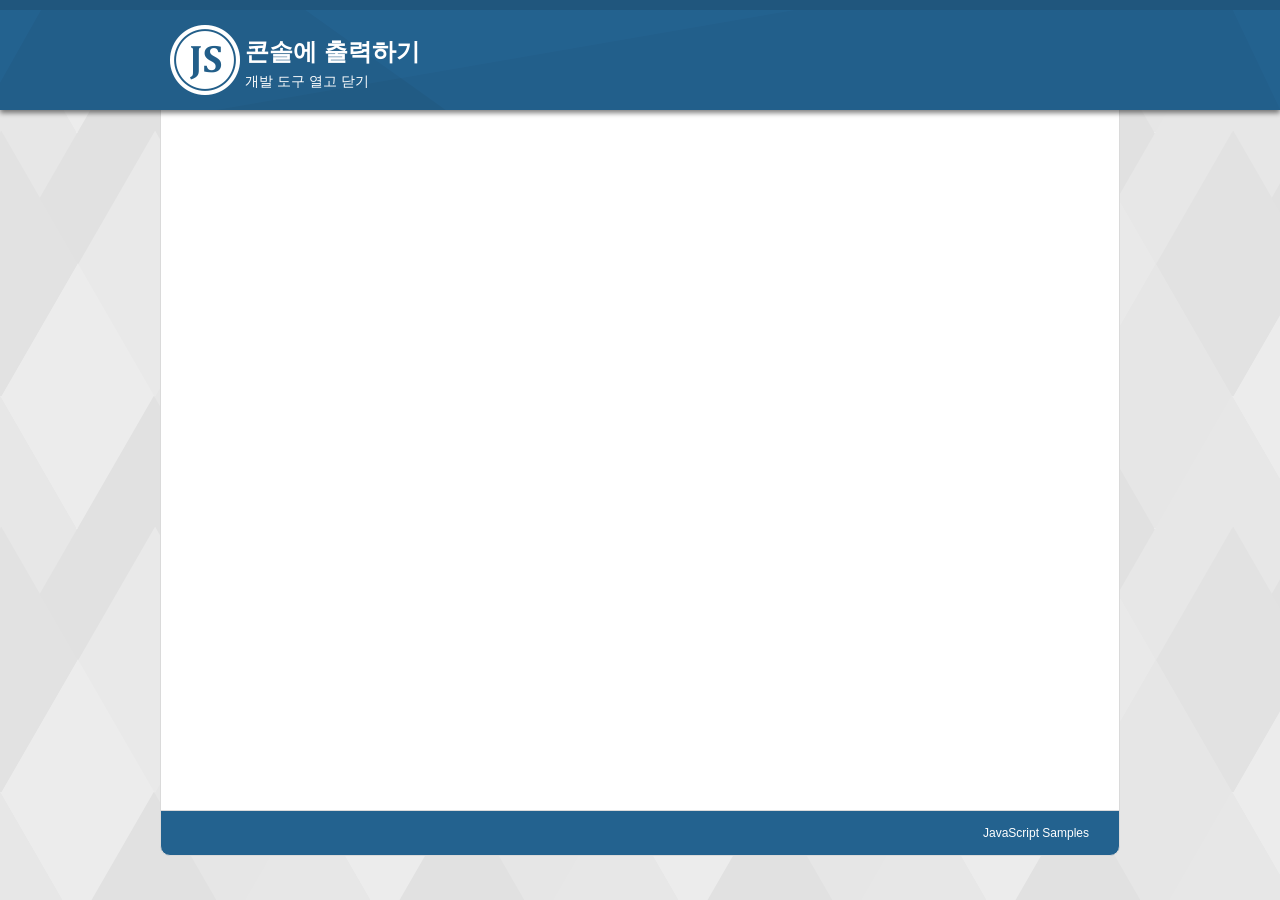
<file: fjs/2-01_console/step1/index.html>
<!doctype html>
<html>
<head>
<meta charset="UTF-8">
<meta name="viewport" content="width=device-width,initial-scale=1">
<meta http-equiv="x-ua-compatible" content="IE=edge">
<title>2-01_console</title>
<link href="../../_common/css/style.css" rel="stylesheet" type="text/css">
</head>
<body>
<header>
<div class="header-contents">
<h1>콘솔에 출력하기</h1>
<h2>개발 도구 열고 닫기</h2>
</div><!-- /.header-contents -->
</header>
<div class="main-wrapper">
<section>
	
</section>
</div><!-- /.main-wrapper -->
<footer>JavaScript Samples</footer>
</body>
</html>
</file>
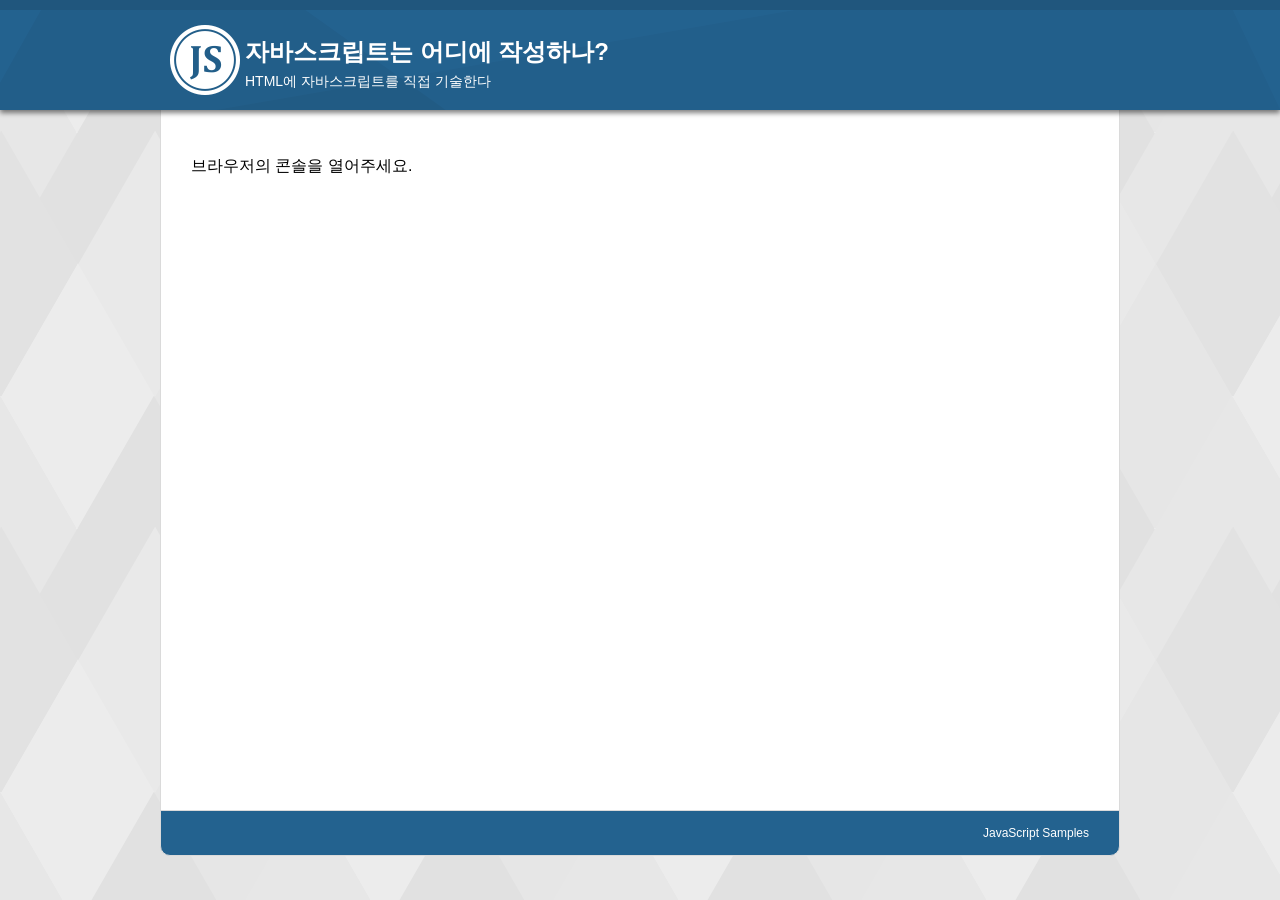
<file: fjs/2-02_tag/step1/index.html>
<!doctype html>
<html>
<head>
<meta charset="UTF-8">
<meta name="viewport" content="width=device-width,initial-scale=1">
<meta http-equiv="x-ua-compatible" content="IE=edge">
<title>2-02_tag</title>
<link href="../../_common/css/style.css" rel="stylesheet" type="text/css">
</head>
<body>
<header>
<div class="header-contents">
<h1>자바스크립트는 어디에 작성하나?</h1>
<h2>HTML에 자바스크립트를 직접 기술한다</h2>
</div><!-- /.header-contents -->
</header>
<div class="main-wrapper">
<section>
	<p>브라우저의 콘솔을 열어주세요.</p>
</section>
</div><!-- /.main-wrapper -->
<footer>JavaScript Samples</footer>
<script>
console.log('많이 먹는 손님이다');
</script>
</body>
</html>
</file>
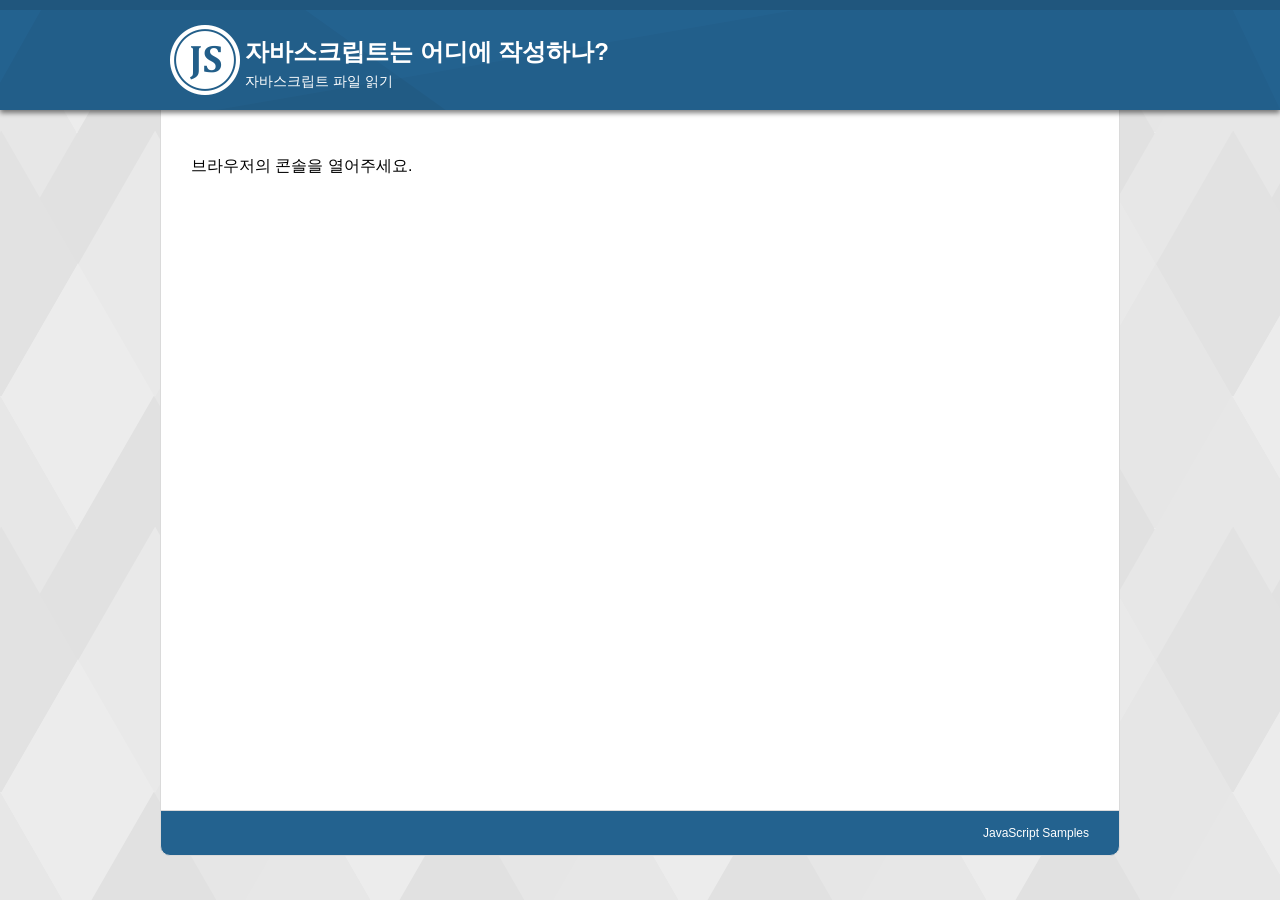
<file: fjs/2-02_tag/step2/index.html>
<!doctype html>
<html>
<head>
<meta charset="UTF-8">
<meta name="viewport" content="width=device-width,initial-scale=1">
<meta http-equiv="x-ua-compatible" content="IE=edge">
<title>2-02_tag</title>
<link href="../../_common/css/style.css" rel="stylesheet" type="text/css">
</head>
<body>
<header>
<div class="header-contents">
<h1>자바스크립트는 어디에 작성하나?</h1>
<h2>자바스크립트 파일 읽기</h2>
</div><!-- /.header-contents -->
</header>
<div class="main-wrapper">
<section>
	<p>브라우저의 콘솔을 열어주세요.</p>
</section>
</div><!-- /.main-wrapper -->
<footer>JavaScript Samples</footer>
<script src="script.js"></script>
<script>
console.log('많이 먹는 손님이다');
</script>
</body>
</html>
</file>
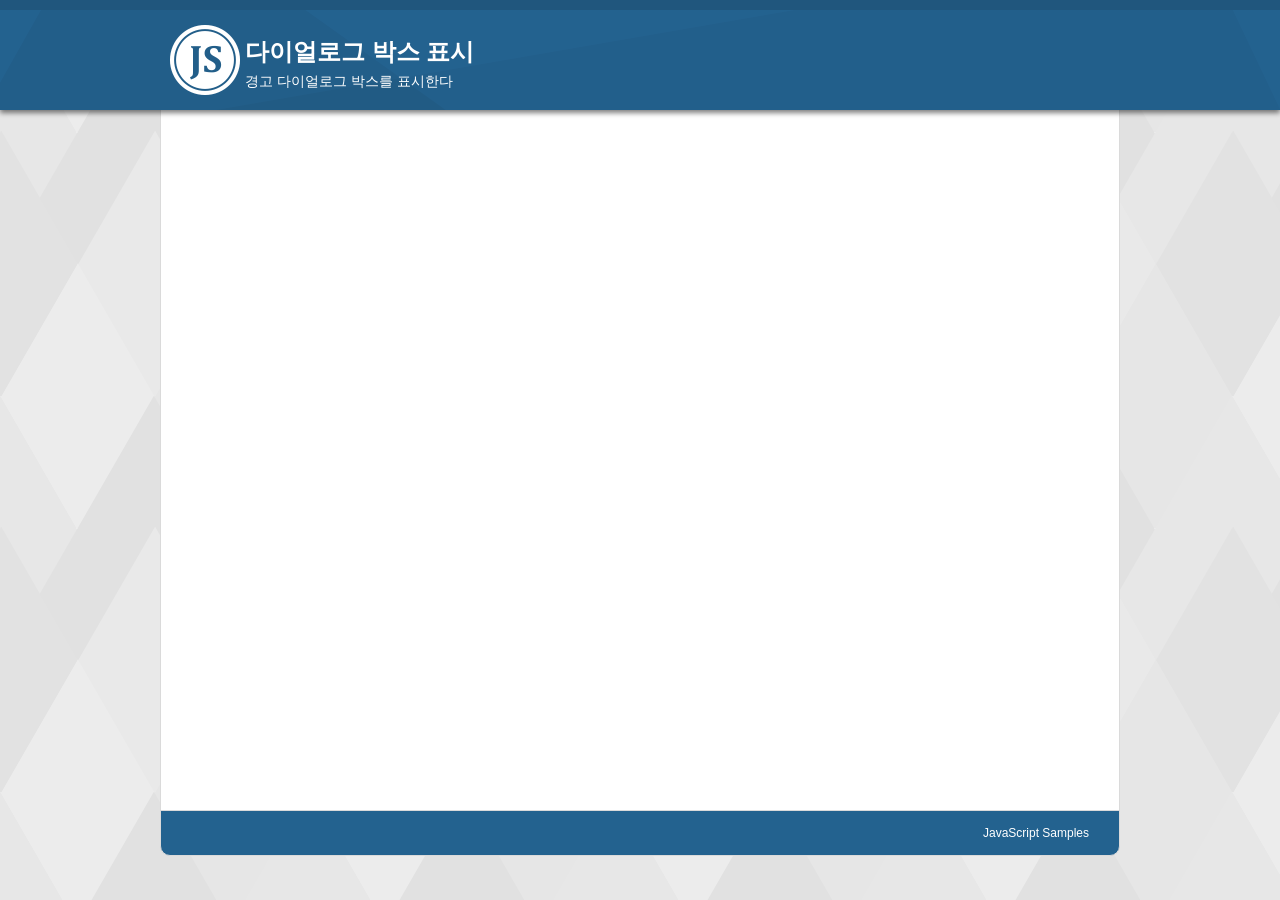
<file: fjs/2-03_alert/step1/index.html>
<!doctype html>
<html>
<head>
<meta charset="UTF-8">
<meta name="viewport" content="width=device-width,initial-scale=1">
<meta http-equiv="x-ua-compatible" content="IE=edge">
<title>2-03_alert</title>
<link href="../../_common/css/style.css" rel="stylesheet" type="text/css">
</head>
<body>
<header>
<div class="header-contents">
<h1>다이얼로그 박스 표시</h1>
<h2>경고 다이얼로그 박스를 표시한다</h2>
</div><!-- /.header-contents -->
</header>
<div class="main-wrapper">
<section>

</section>
</div><!-- /.main-wrapper -->
<footer>JavaScript Samples</footer>
<script>
window.alert('애플리케이션 연동을 완료했습니다');
</script>
</body>
</html>
</file>
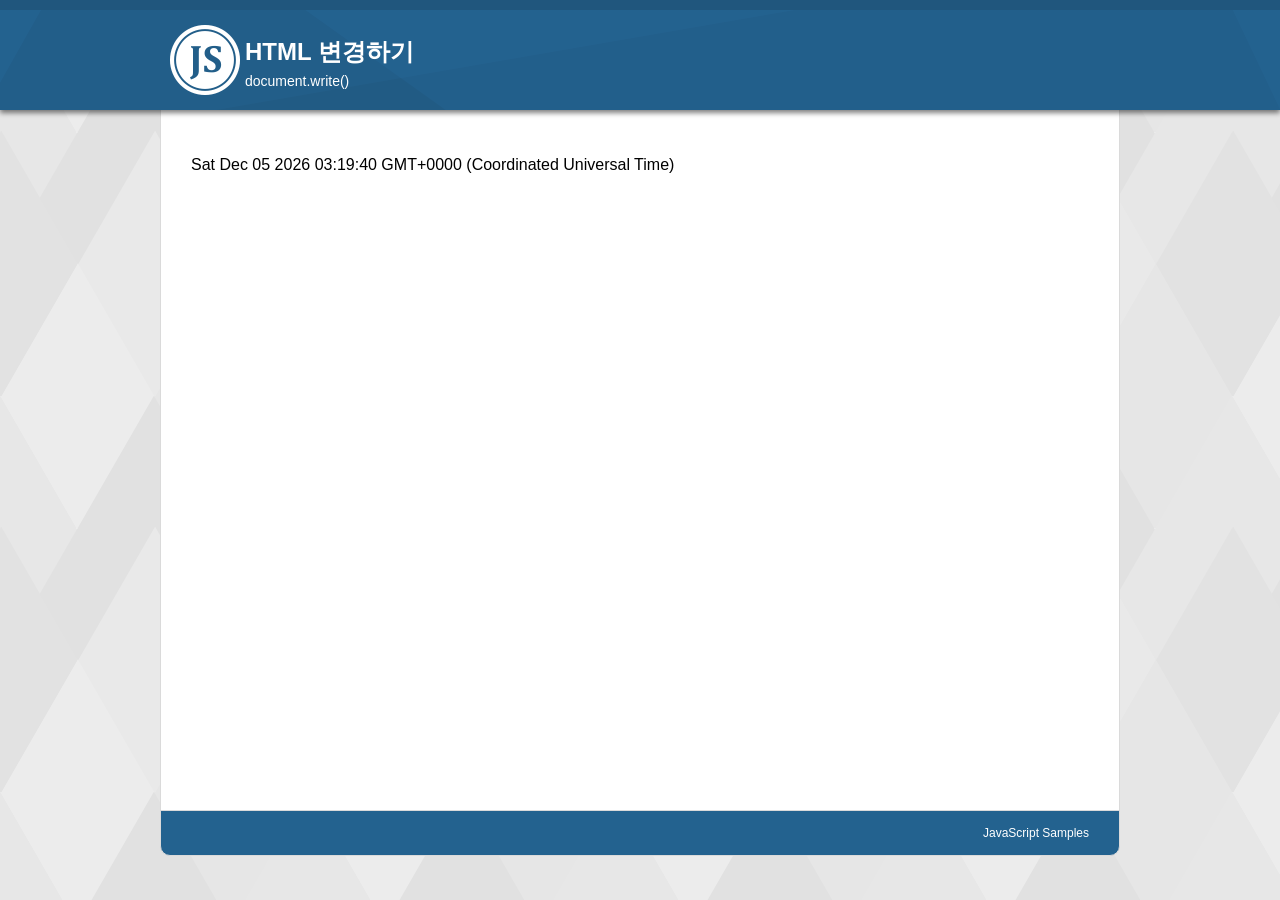
<file: fjs/2-04_html/extra/index.html>
<!doctype html>
<html>
<head>
<meta charset="UTF-8">
<meta name="viewport" content="width=device-width,initial-scale=1">
<meta http-equiv="x-ua-compatible" content="IE=edge">
<title>2-04_html</title>
<link href="../../_common/css/style.css" rel="stylesheet" type="text/css">
</head>
<body>
<header>
<div class="header-contents">
<h1>HTML 변경하기</h1>
<h2>document.write()</h2>
</div><!-- /.header-contents -->
</header>
<div class="main-wrapper">
<section>
	<p id="choice">
		<script>
		document.write(new Date());
		</script>
	</p>
</section>
</div><!-- /.main-wrapper -->
<footer>JavaScript Samples</footer>
</body>
</html>
</file>
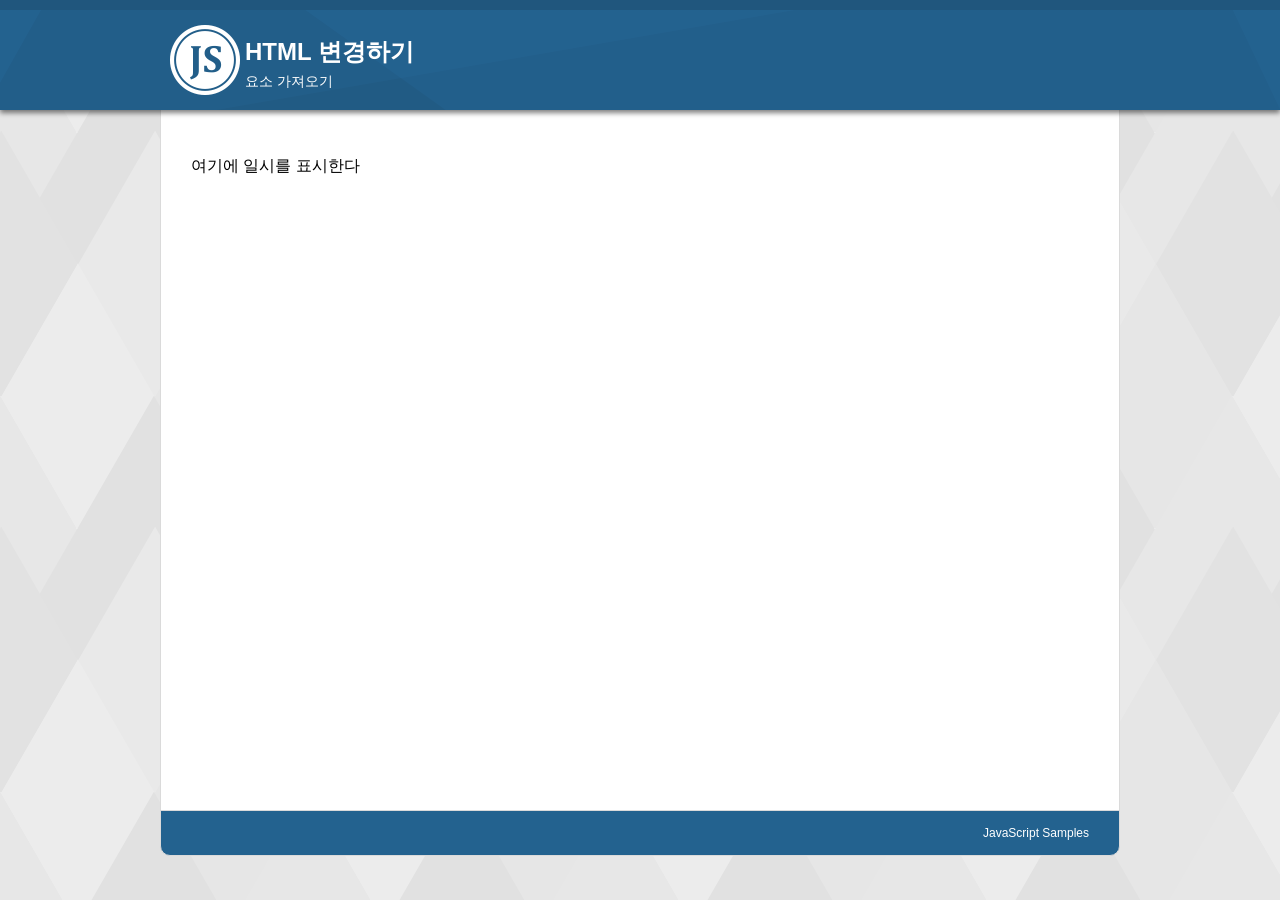
<file: fjs/2-04_html/step1/index.html>
<!doctype html>
<html>
<head>
<meta charset="UTF-8">
<meta name="viewport" content="width=device-width,initial-scale=1">
<meta http-equiv="x-ua-compatible" content="IE=edge">
<title>2-04_html</title>
<link href="../../_common/css/style.css" rel="stylesheet" type="text/css">
</head>
<body>
<header>
<div class="header-contents">
<h1>HTML 변경하기</h1>
<h2>요소 가져오기</h2>
</div><!-- /.header-contents -->
</header>
<div class="main-wrapper">
<section>
	<p id="choice">여기에 일시를 표시한다</p>
</section>
</div><!-- /.main-wrapper -->
<footer>JavaScript Samples</footer>
<script>
console.log(document.getElementById('choice'));
</script>
</body>
</html>
</file>
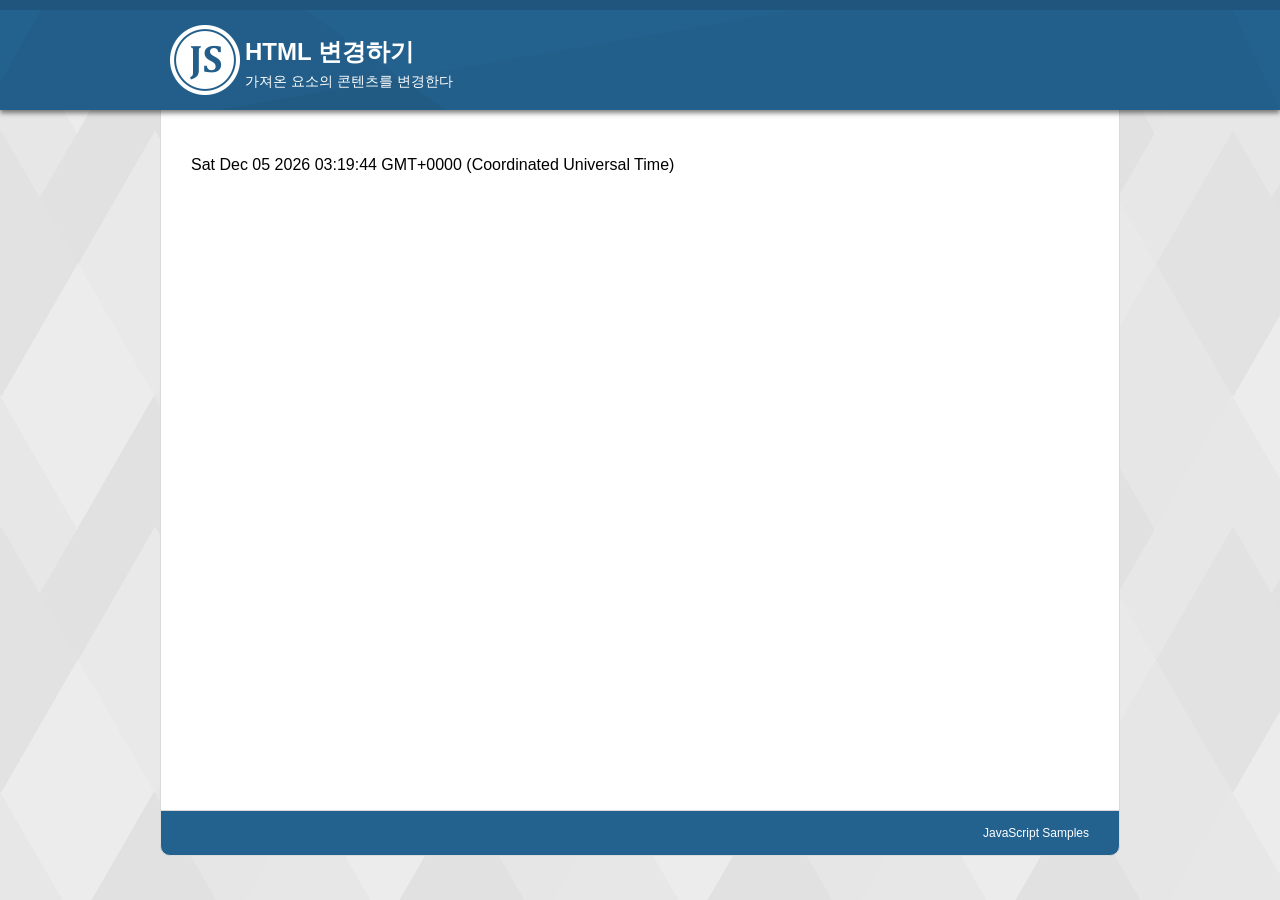
<file: fjs/2-04_html/step2/index.html>
<!doctype html>
<html>
<head>
<meta charset="UTF-8">
<meta name="viewport" content="width=device-width,initial-scale=1">
<meta http-equiv="x-ua-compatible" content="IE=edge">
<title>2-04_html</title>
<link href="../../_common/css/style.css" rel="stylesheet" type="text/css">
</head>
<body>
<header>
<div class="header-contents">
<h1>HTML 변경하기</h1>
<h2>가져온 요소의 콘텐츠를 변경한다</h2>
</div><!-- /.header-contents -->
</header>
<div class="main-wrapper">
<section>
	<p id="choice">여기에 일시를 표시한다</p>
</section>
</div><!-- /.main-wrapper -->
<footer>JavaScript Samples</footer>
<script>
document.getElementById('choice').textContent = new Date();
console.log(document.getElementById('choice').textContent);
</script>
</body>
</html>
</file>
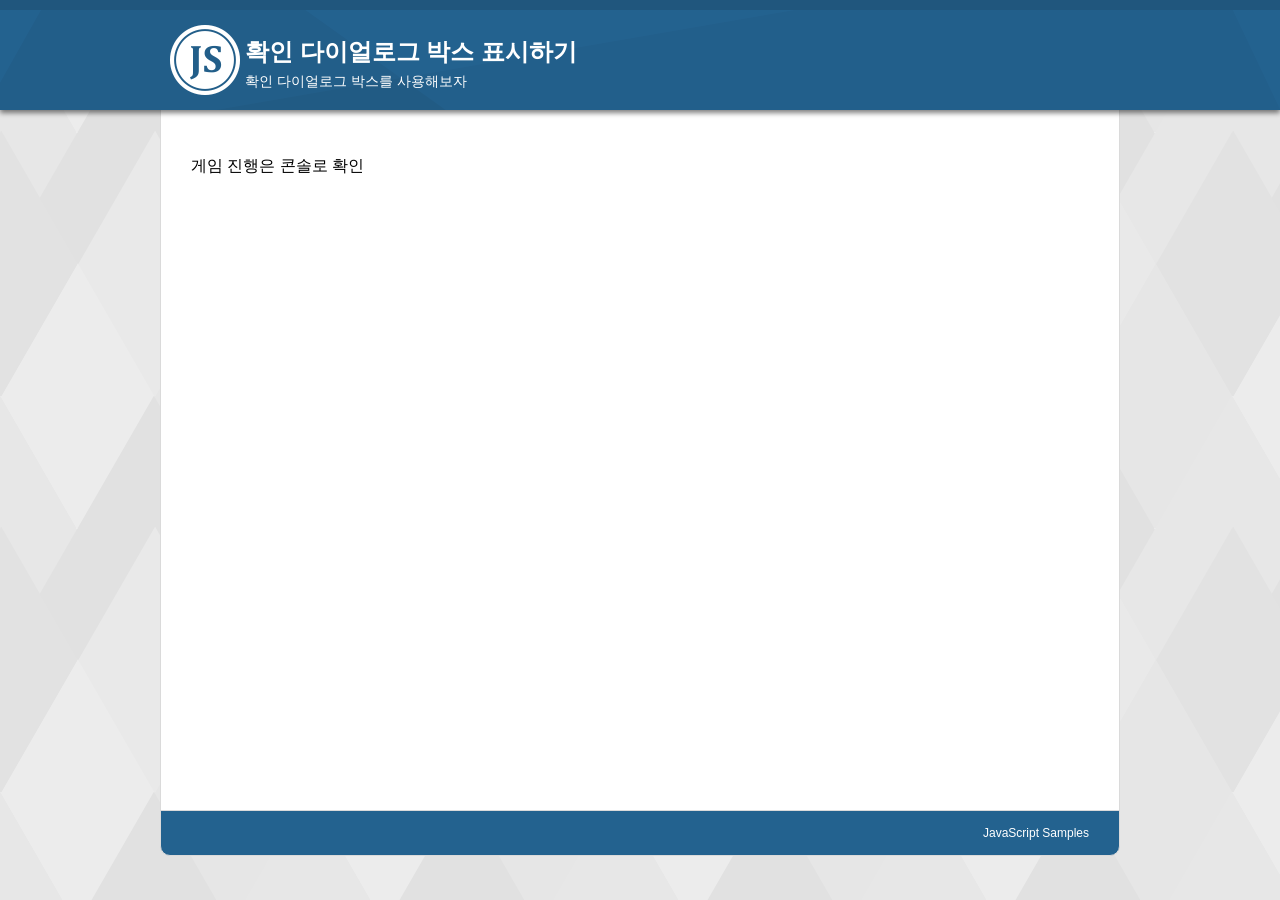
<file: fjs/3-01_if/step1/index.html>
<!doctype html>
<html>
<head>
<meta charset="UTF-8">
<meta name="viewport" content="width=device-width,initial-scale=1">
<meta http-equiv="x-ua-compatible" content="IE=edge">
<title>3-01_if</title>
<link href="../../_common/css/style.css" rel="stylesheet" type="text/css">
</head>
<body>
<header>
<div class="header-contents">
<h1>확인 다이얼로그 박스 표시하기</h1>
<h2>확인 다이얼로그 박스를 사용해보자</h2>
</div><!-- /.header-contents -->
</header>
<div class="main-wrapper">
<section>
	<p>게임 진행은 콘솔로 확인</p>
</section>
</div><!-- /.main-wrapper -->
<footer>JavaScript Samples</footer>
<script>
console.log(window.confirm('게임 시작! 준비됐나요?'));
</script>
</body>
</html>
</file>
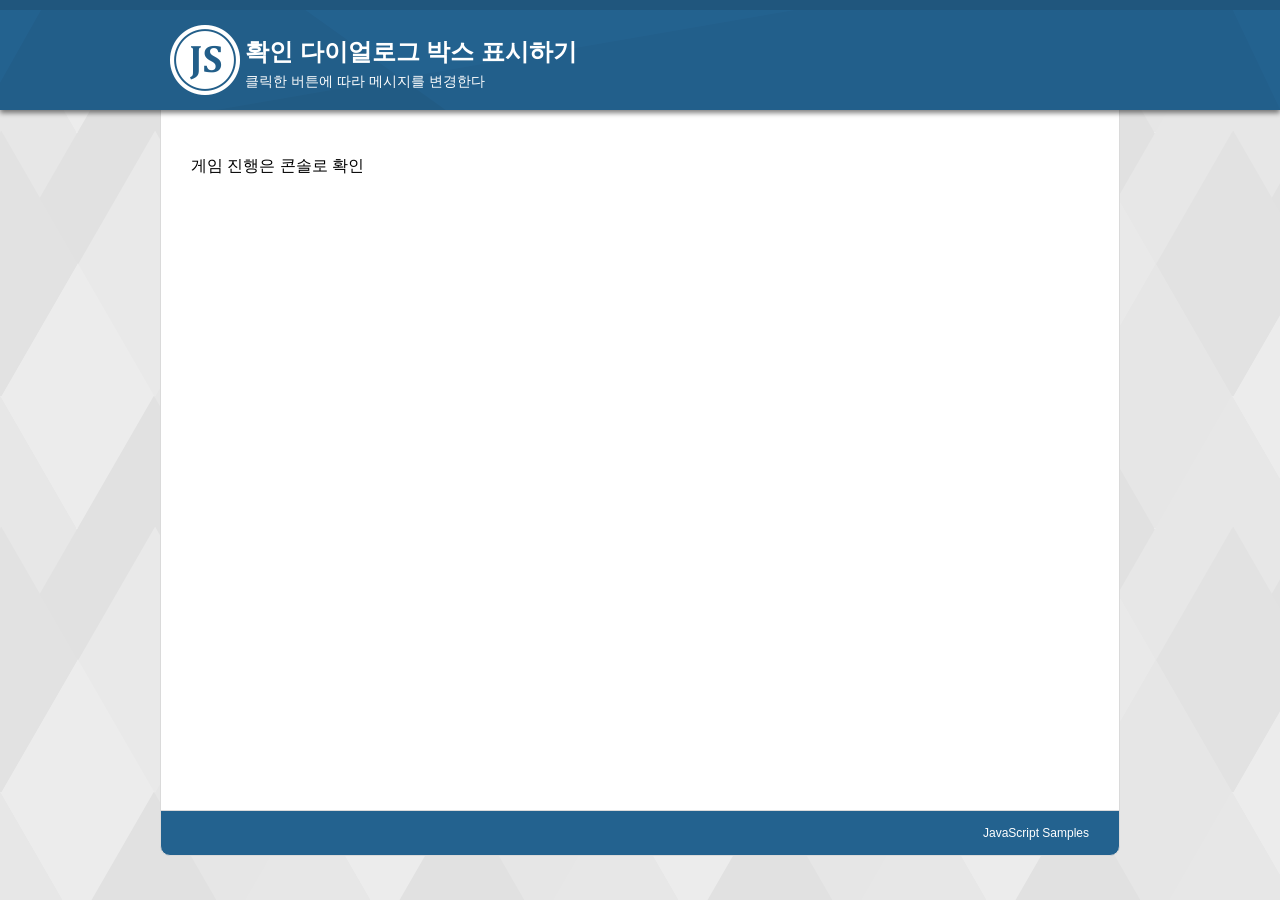
<file: fjs/3-01_if/step2/index.html>
<!doctype html>
<html>
<head>
<meta charset="UTF-8">
<meta name="viewport" content="width=device-width,initial-scale=1">
<meta http-equiv="x-ua-compatible" content="IE=edge">
<title>3-01_if</title>
<link href="../../_common/css/style.css" rel="stylesheet" type="text/css">
</head>
<body>
<header>
<div class="header-contents">
<h1>확인 다이얼로그 박스 표시하기</h1>
<h2>클릭한 버튼에 따라 메시지를 변경한다</h2>
</div><!-- /.header-contents -->
</header>
<div class="main-wrapper">
<section>
	<p>게임 진행은 콘솔로 확인</p>
</section>
</div><!-- /.main-wrapper -->
<footer>JavaScript Samples</footer>
<script>
if(window.confirm('게임 시작! 준비됐나요?')){
	console.log('게임을 시작합니다.');
} else {
	console.log('게임을 종료합니다.');
}
</script>
</body>
</html>
</file>
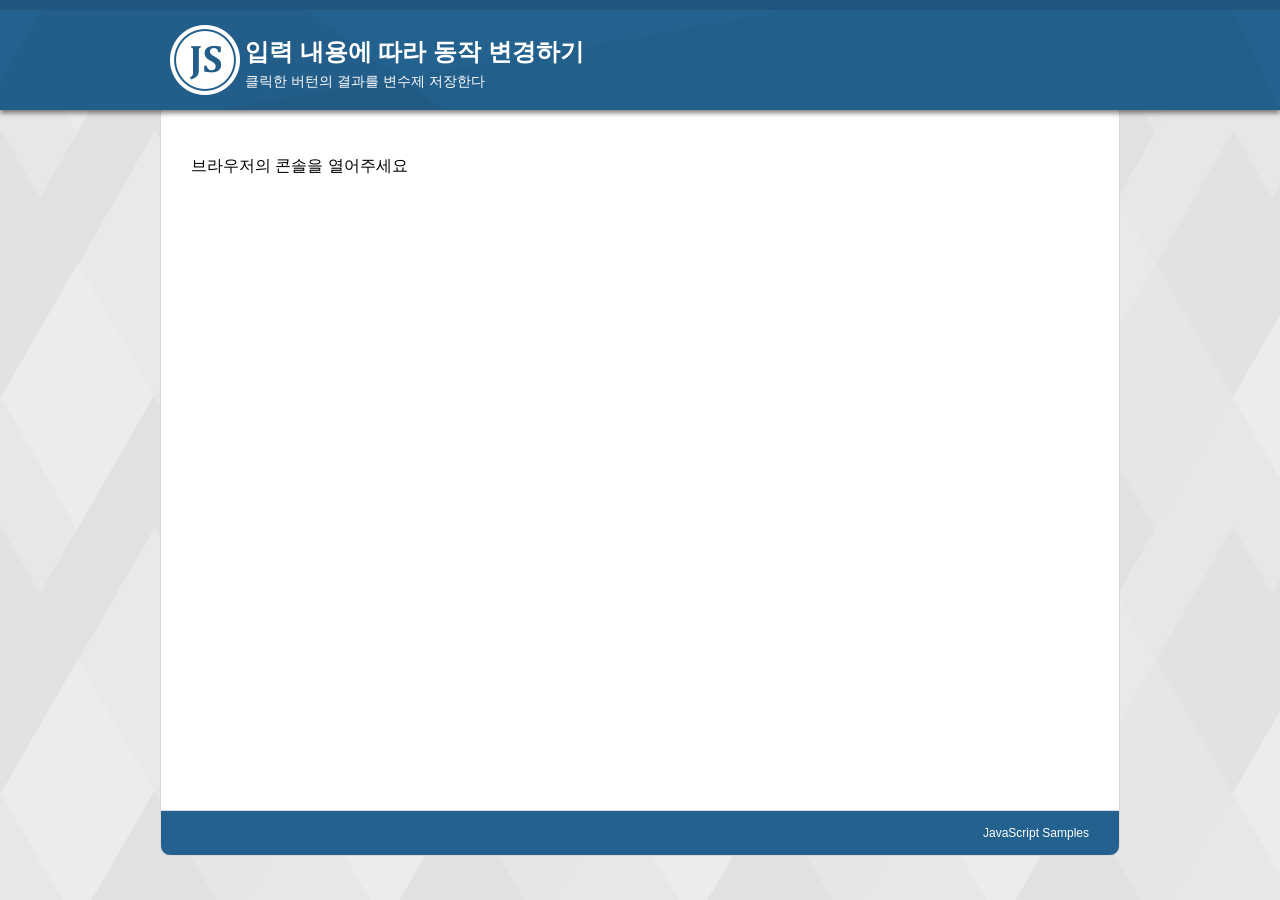
<file: fjs/3-02_var/step1/index.html>
<!doctype html>
<html>
<head>
<meta charset="UTF-8">
<meta name="viewport" content="width=device-width,initial-scale=1">
<meta http-equiv="x-ua-compatible" content="IE=edge">
<title>3-02_var</title>
<link href="../../_common/css/style.css" rel="stylesheet" type="text/css">
</head>
<body>
<header>
<div class="header-contents">
<h1>입력 내용에 따라 동작 변경하기</h1>
<h2>클릭한 버턴의 결과를 변수제 저장한다</h2>
</div><!-- /.header-contents -->
</header>
<div class="main-wrapper">
<section>
	<p>브라우저의 콘솔을 열어주세요</p>
</section>
</div><!-- /.main-wrapper -->
<footer>JavaScript Samples</footer>
<script>
var answer = window.prompt('도움말을 보시겠습니까?');
console.log(answer);

</script>
</body>
</html>
</file>
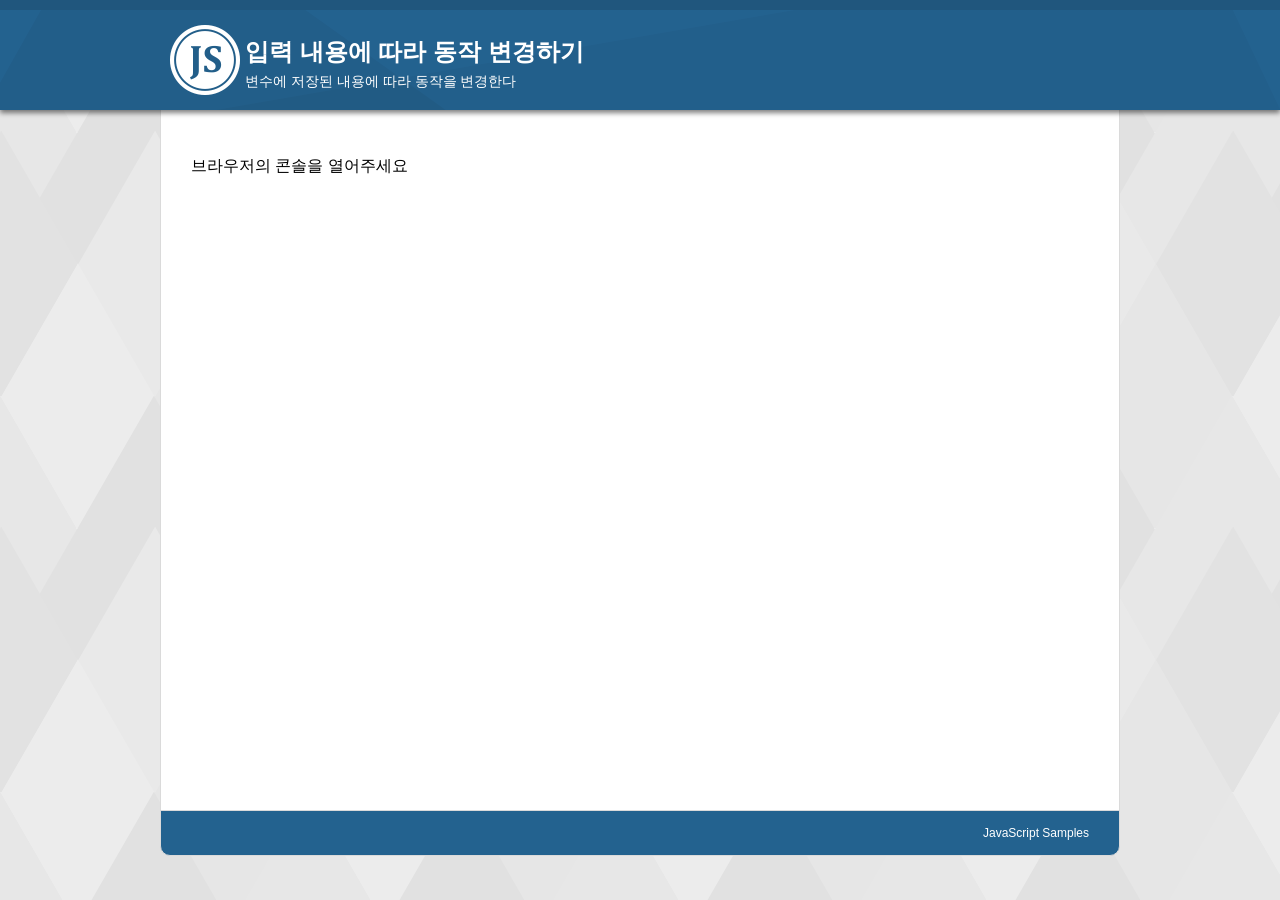
<file: fjs/3-02_var/step2/index.html>
<!doctype html>
<html>
<head>
<meta charset="UTF-8">
<meta name="viewport" content="width=device-width,initial-scale=1">
<meta http-equiv="x-ua-compatible" content="IE=edge">
<title>3-02_var</title>
<link href="../../_common/css/style.css" rel="stylesheet" type="text/css">
</head>
<body>
<header>
<div class="header-contents">
<h1>입력 내용에 따라 동작 변경하기</h1>
<h2>변수에 저장된 내용에 따라 동작을 변경한다</h2>
</div><!-- /.header-contents -->
</header>
<div class="main-wrapper">
<section>
	<p>브라우저의 콘솔을 열어주세요</p>
</section>
</div><!-- /.main-wrapper -->
<footer>JavaScript Samples</footer>
<script>
var answer = window.prompt('도움말을 보시겠습니까?');
if(answer === 'yes') {
	window.alert('탭 키로 점프해서 장해물을 피합니다.');
}
</script>
</body>
</html>
</file>
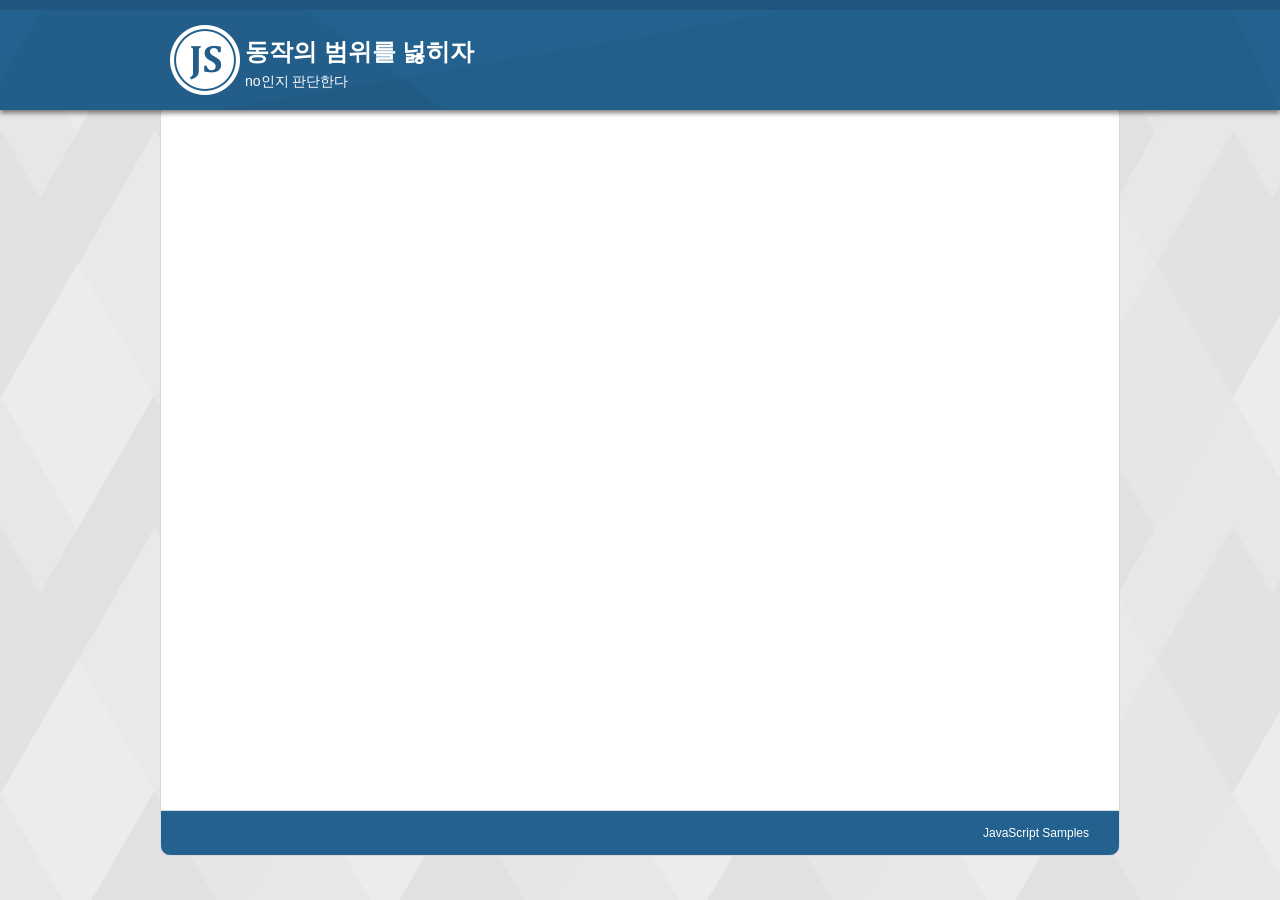
<file: fjs/3-03_elseif/step1/index.html>
<!doctype html>
<html>
<head>
<meta charset="UTF-8">
<meta name="viewport" content="width=device-width,initial-scale=1">
<meta http-equiv="x-ua-compatible" content="IE=edge">
<title>3-03_elseif</title>
<link href="../../_common/css/style.css" rel="stylesheet" type="text/css">
</head>
<body>
<header>
<div class="header-contents">
<h1>동작의 범위를 넗히자</h1>
<h2>no인지 판단한다</h2>
</div><!-- /.header-contents -->
</header>
<div class="main-wrapper">
<section>
	
</section>
</div><!-- /.main-wrapper -->
<footer>JavaScript Samples</footer>
<script>
var answer = window.prompt('도움말을 보시겠습니까?');
if(answer === 'yes') {
	window.alert('탭 키로 점프해서 장해물을 피합니다.');
} else if(answer === 'no') {
	window.alert('게임 진행중...');
} else {
	window.alert('yes 또는 no로 대답해주세요.');
}
</script>
</body>
</html>
</file>
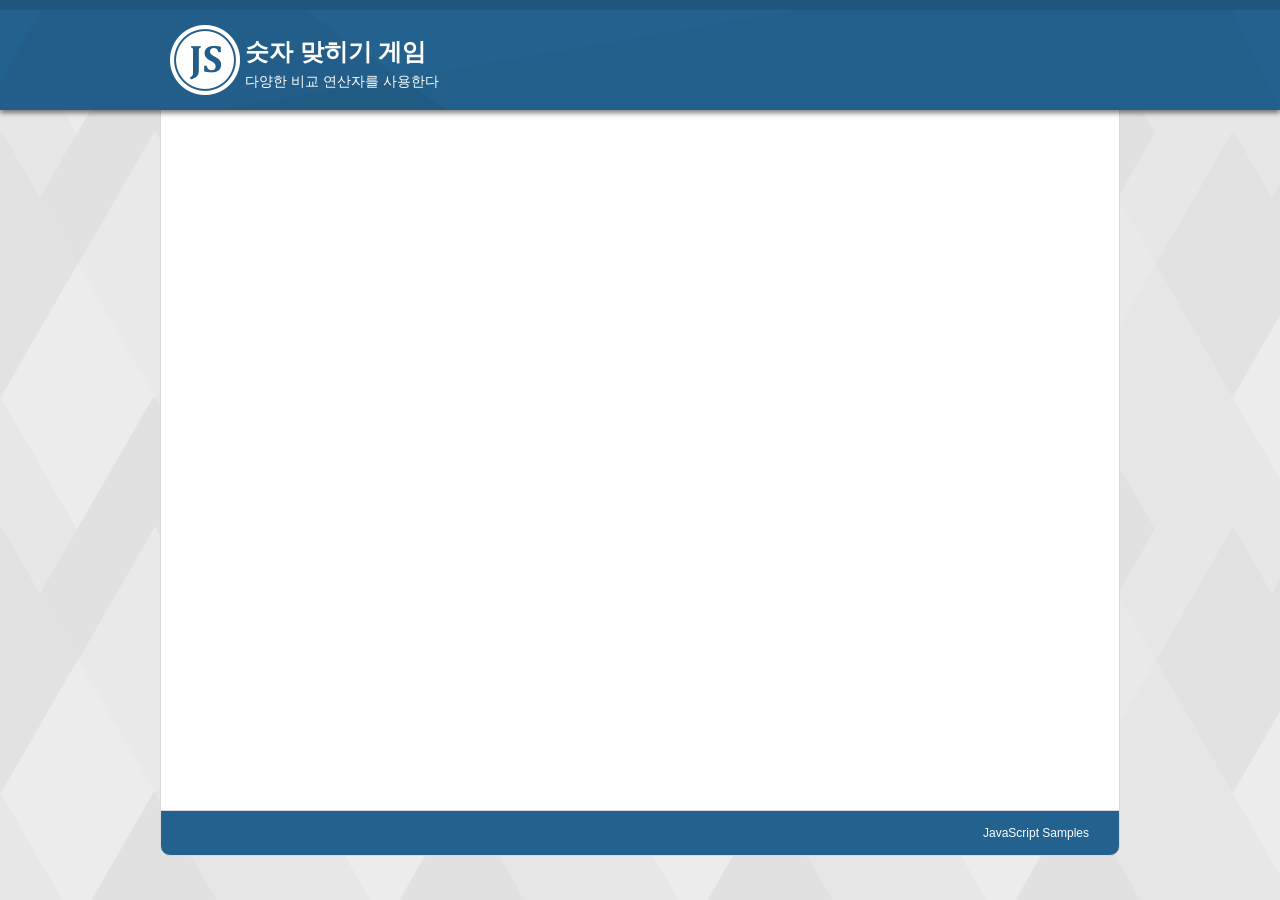
<file: fjs/3-04_comparison/step1/index.html>
<!doctype html>
<html>
<head>
<meta charset="UTF-8">
<meta name="viewport" content="width=device-width,initial-scale=1">
<meta http-equiv="x-ua-compatible" content="IE=edge">
<title>3-04_comparison</title>
<link href="../../_common/css/style.css" rel="stylesheet" type="text/css">
</head>
<body>
<header>
<div class="header-contents">
<h1>숫자 맞히기 게임</h1>
<h2>다양한 비교 연산자를 사용한다</h2>
</div><!-- /.header-contents -->
</header>
<div class="main-wrapper">
<section>
	
</section>
</div><!-- /.main-wrapper -->
<footer>JavaScript Samples</footer>
<script>
var number = Math.floor(Math.random() * 6);
var answer = parseInt(window.prompt('숫자 맞히기 게임. 0~5의 숫자를 입력하세요.'));
var message;
if(answer === number) {
	message = '정답!';
} else if(answer < number) {
	message = '땡! 더 큰 숫자입니다!';
} else if(answer > number) {
	message = '땡! 더 작은 숫자입니다!';
} else {
	message = '0~5의 숫자를 입력하세요.';
}
window.alert(message);
</script>
</body>
</html>
</file>
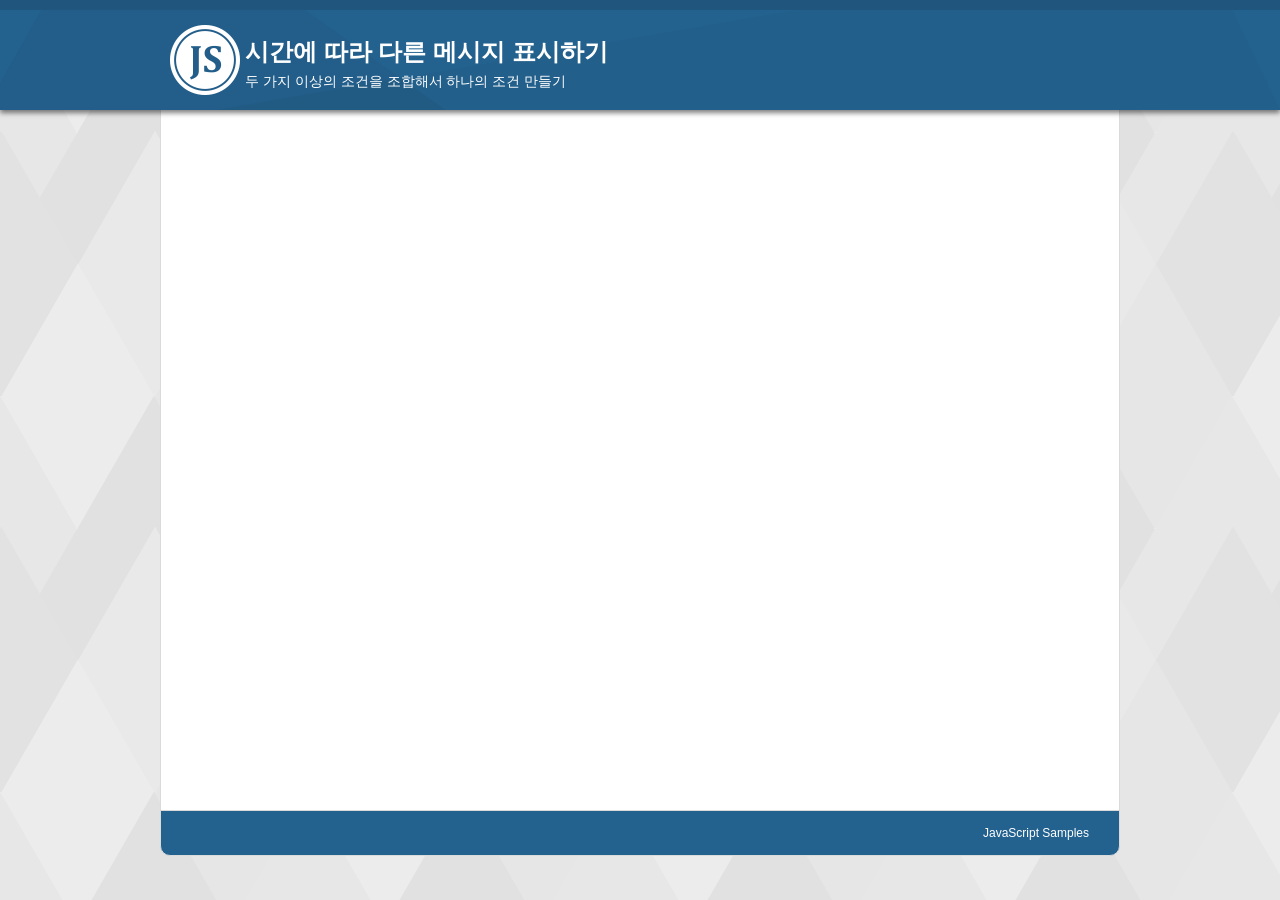
<file: fjs/3-05_logical/step1/index.html>
<!doctype html>
<html>
<head>
<meta charset="UTF-8">
<meta name="viewport" content="width=device-width,initial-scale=1">
<meta http-equiv="x-ua-compatible" content="IE=edge">
<title>3-05_logical</title>
<link href="../../_common/css/style.css" rel="stylesheet" type="text/css">
</head>
<body>
<header>
<div class="header-contents">
<h1>시간에 따라 다른 메시지 표시하기</h1>
<h2>두 가지 이상의 조건을 조합해서 하나의 조건 만들기</h2>
</div><!-- /.header-contents -->
</header>
<div class="main-wrapper">
<section>
	
</section>
</div><!-- /.main-wrapper -->
<footer>JavaScript Samples</footer>
<script>
var hour = new Date().getHours();

if(hour >= 19 && hour < 21) {
	window.alert('도시락 30% 할인!');
} else if(hour === 9 || hour === 15) {
	window.alert('도시락 하나 사면 하나 공짜!');
} else {
	window.alert('도시락 사세요');
}
</script>
</body>
</html>
</file>
<file: fjs/_common/css/style.css>
@charset "UTF-8";
/* CSS Document */
body{
	margin: 0;
	padding: 0;
	font-family: "굴림", "돋움", "Malgun Gothic", "MS PGothic", sans-serif;
	background-image: url(../images/body-bg.png);
}
html, body {
	height: 100%;
}
header{
	width: 100%;
	background-color: #23628f;
	background-image: url(../images/header-bg.png);
	background-position: 50% 50%;
	border-top: #20567d 10px solid;
	box-shadow: 0px 3px 5px 0px rgba(0, 0, 0, 0.5);
	position: relative;
	z-index: 10;
}
.header-contents{
	box-sizing:border-box;
	max-width: 960px;
	margin: 0 auto;
	min-height: 100px;
	background-image: url(../images/header-logo.png);
	background-repeat: no-repeat;
	background-position: 10px 50%;
}
.header-contents h1,
.header-contents h2{
	margin: 0;
	color: #fff;
	line-height: 1;
}
.header-contents h1{
	padding: 30px 0 10px 85px;
	font-size: 24px;
}
.header-contents h2{
	padding: 0 0 0 85px;
	font-size: 14px;
	font-weight: normal;
}
.main-wrapper{
	position: relative;
	box-sizing:border-box;
	max-width: 960px;
	margin: 0 auto;
	padding:30px 30px;
	background-color: #fff;
	border-left: #dadada 1px solid;
	border-right: #dadada 1px solid;
	min-height: 80%;
	min-height: calc(100% - 200px);
}
footer{
	box-sizing:border-box;
	max-width: 960px;
	margin: 0 auto 10px auto;
	padding:15px 30px;
	background-color: #23628f;
	border: #dadada 1px solid;
	border-radius: 0 0 10px 10px;
	color: #fff;
	font-size: 12px;
	text-align: right;
}
a{
	color: #5e78c1;
	text-decoration: none;
}
a:hover{
	color: #b04188;
	text-decoration: underline;
}

@media (max-width: 600px){
	header{
		background-position: 32% 50%;
		border-top: #20567d 5px solid;
	}
	.header-contents{
		min-height: 60px;
		background-size: 40px 40px;
		background-position: 10px 50%;
	}
	.header-contents h1{
		padding: 15px 0 5px 55px;
		font-size: 16px;
	}
	.header-contents h2{
		padding: 0 0 0 55px;
		font-size: 12px;
	}
}
</file>
